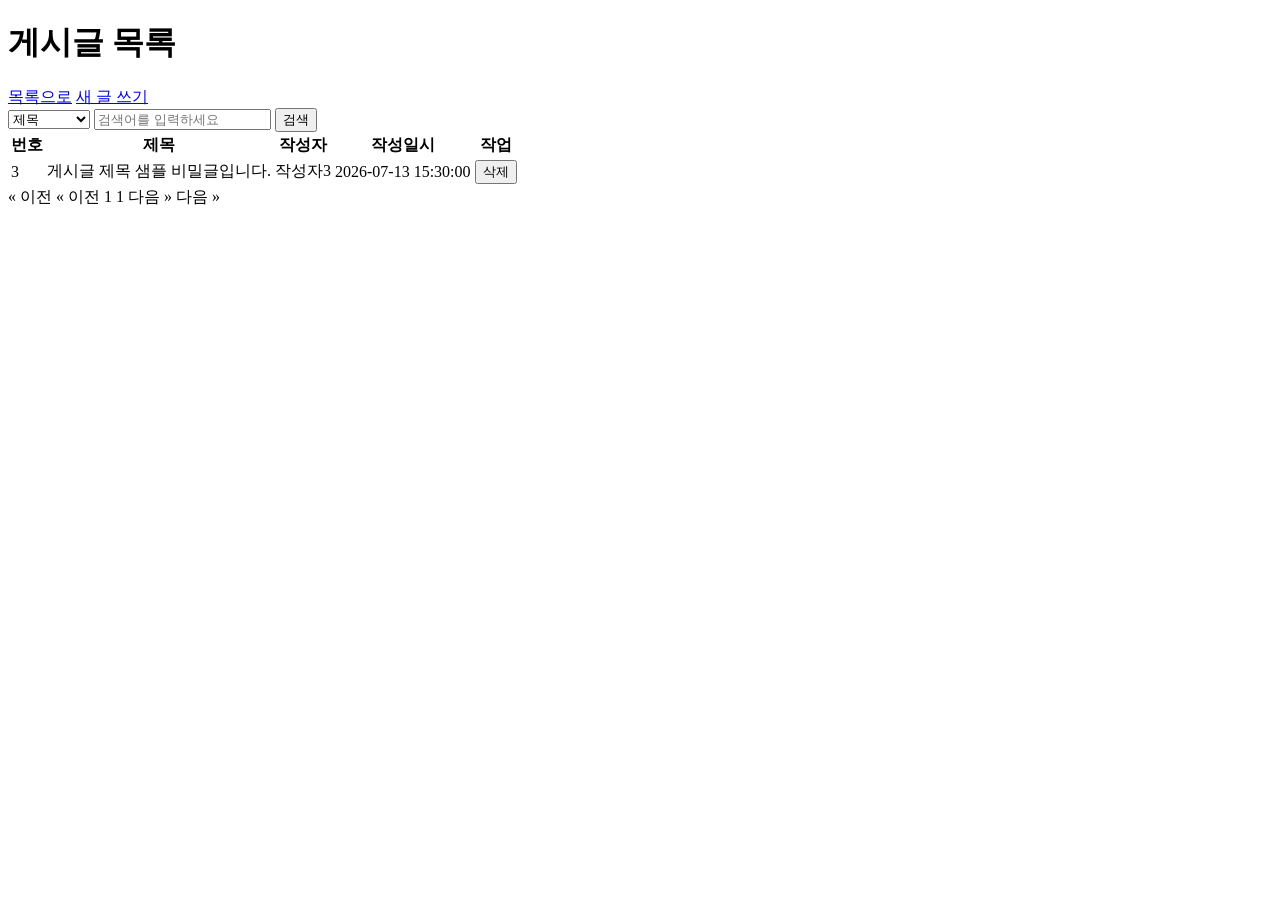
<file: project-board-image/src/main/resources/templates/board/list.html>
<!DOCTYPE html>
<html lang="ko" xmlns:th="http://www.thymeleaf.org">
<head>
  <meta charset="UTF-8">
  <title>스프링 게시판 - 목록</title>
  <link rel="stylesheet" th:href="@{/css/common.css}">
  <link rel="stylesheet" th:href="@{/css/list.css}">
</head>
<body>
  <div class="container">
    <th:block th:replace="~{layout/common :: nav-header('게시글 목록')}">
      <h1>게시글 목록</h1>
      <div class="nav">
        <a href="list">목록으로</a>
        <a href="write">새 글 쓰기</a>
      </div>
    </th:block>

    <div class="search-box">
      <form th:action="@{/post/list}" method="get">
        <select name="type">
          <option value="title" th:selected="${type == 'title'}">제목</option>
          <option value="content" th:selected="${type == 'content'}">내용</option>
          <option value="author" th:selected="${type == 'author'}">작성자</option>
          <option value="titleContent" th:selected="${type == 'titleContent' || type == null}">제목+내용</option>
        </select>
        <input type="text" name="keyword" th:value="${keyword}" placeholder="검색어를 입력하세요">
        <button type="submit" class="btn btn-secondary">검색</button>
      </form>
    </div>

    <table>
      <thead>
        <tr>
          <th>번호</th>
          <th>제목</th>
          <th>작성자</th>
          <th>작성일시</th>
          <th>작업</th>
        </tr>
      </thead>
      <tbody>

        <tr th:each="post : ${posts}">
          <td th:text="${post.id}">3</td>
          <td>
            <a th:unless="${post.isSecret}" th:href="@{detail(id=${post.id})}" th:text="${post.title}">게시글 제목 샘플</a>
            <span th:if="${post.isSecret}">비밀글입니다.</span>
          </td>
          <td th:text="${post.author}">작성자3</td>
          <td th:text="${#temporals.format(post.createdAt, 'yyyy-MM-dd HH:mm:ss')}">2026-07-13 15:30:00</td>
          <td>
            <form th:if="${session.loginMember != null and (session.loginMember.id == post.memberId or session.loginMember.role == 'admin')}"
                  th:action="@{delete(id=${post.id})}" method="POST">
              <button type="submit" class="btn btn-danger" onclick="return confirm('정말로 삭제하시겠습니까?');">삭제</button>
            </form>
          </td>
        </tr>

      </tbody>
    </table>

    <div class="pagination">
      <!-- 이전 페이지 버튼 -->
      <a th:if="${pageResponse.hasPrev}"
         th:href="@{/post/list(page=${pageResponse.page - 1}, type=${type}, keyword=${keyword})}">&laquo; 이전</a>
      <span th:unless="${pageResponse.hasPrev}" class="disabled">&laquo; 이전</span>

      <!-- 페이지 번호 목록 -->
      <th:block th:each="p : ${#numbers.sequence(pageResponse.startPage, pageResponse.endPage)}">
        <a th:if="${p != pageResponse.page}"
           th:href="@{/post/list(page=${p}, type=${type}, keyword=${keyword})}"
           th:text="${p}">1</a>
        <span th:if="${p == pageResponse.page}" class="active" th:text="${p}">1</span>
      </th:block>

      <!-- 다음 페이지 버튼 -->
      <a th:if="${pageResponse.hasNext}"
         th:href="@{/post/list(page=${pageResponse.page + 1}, type=${type}, keyword=${keyword})}">다음 &raquo;</a>
      <span th:unless="${pageResponse.hasNext}" class="disabled">다음 &raquo;</span>
    </div>
  </div>
</body>
</html>
</file>
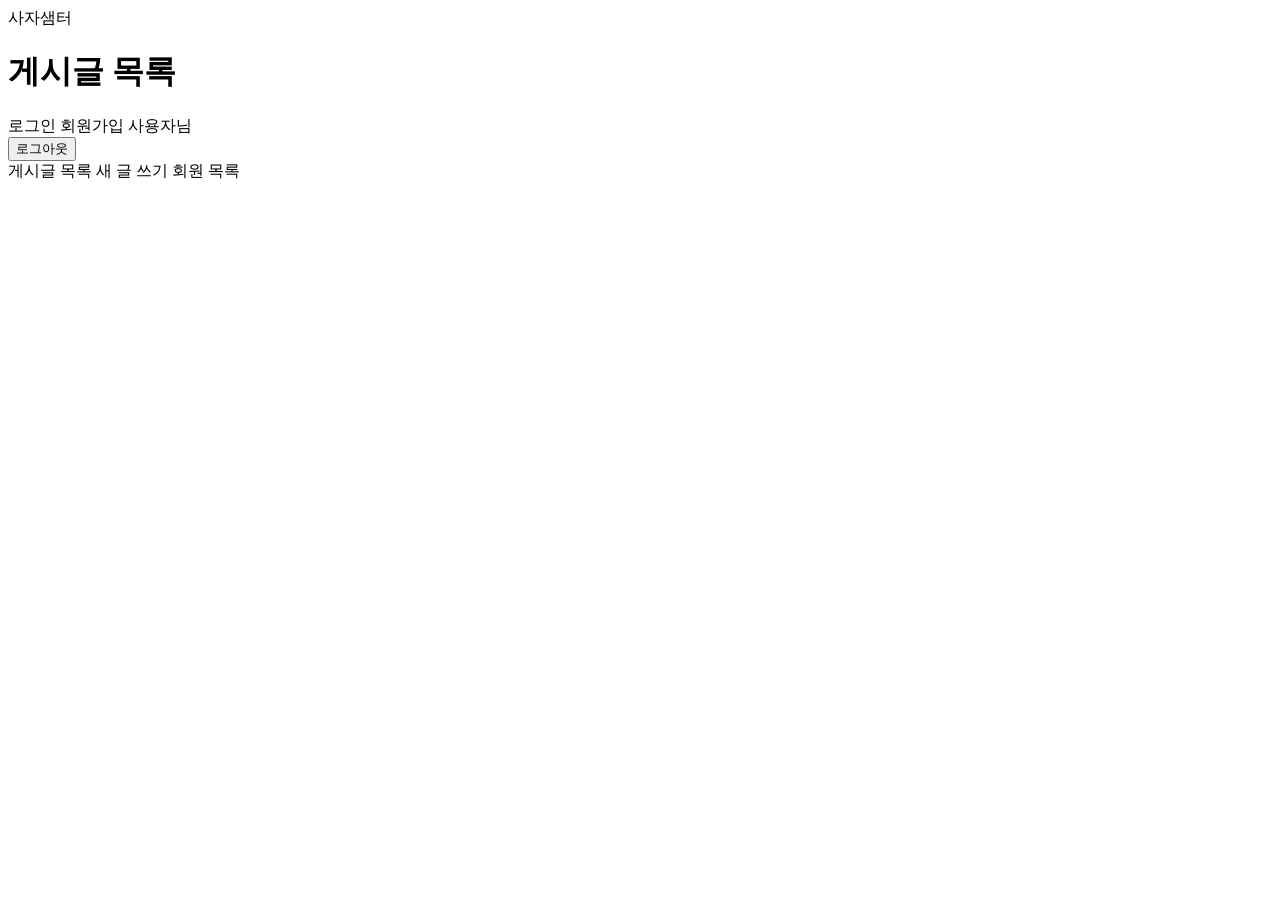
<file: project-board-image/src/main/resources/templates/layout/common.html>
<!DOCTYPE html>
<html lang="ko" xmlns:th="http://www.thymeleaf.org">
<head>
    <meta charset="UTF-8">
    <title>스프링 게시판 - 목록</title>
    <link rel="stylesheet" th:href="@{/css/common.css}">
    <link rel="stylesheet" th:href="@{/css/list.css}">
</head>
<body>
    <div class="container">
        <th:block th:fragment="nav-header(title)">
            <div class="header-top">
                <div class="service-logo"><a th:href="@{/post/list}">사자샘터</a></div>
                <h1 class="page-title" th:text="${title}">게시글 목록</h1>
                <div class="user-nav">
                    <th:block th:if="${session.loginMember == null}">
                        <a th:href="@{/member/login}">로그인</a>
                        <a th:href="@{/member/register}">회원가입</a>
                    </th:block>
                    <th:block th:if="${session.loginMember != null}">
                        <span class="user-welcome" th:text="${session.loginMember.username + '님'}">사용자님</span>
                        <form th:action="@{/member/logout}" method="post">
                            <button type="submit" class="btn-link">로그아웃</button>
                        </form>
                    </th:block>
                </div>
            </div>
            <div class="nav">
                <a th:href="@{/post/list}">게시글 목록</a>
                <a th:href="@{/post/write}">새 글 쓰기</a>
                <a th:href="@{/member/list}">회원 목록</a>
            </div>
        </th:block>
    </div>
</body>
</html>
</file>
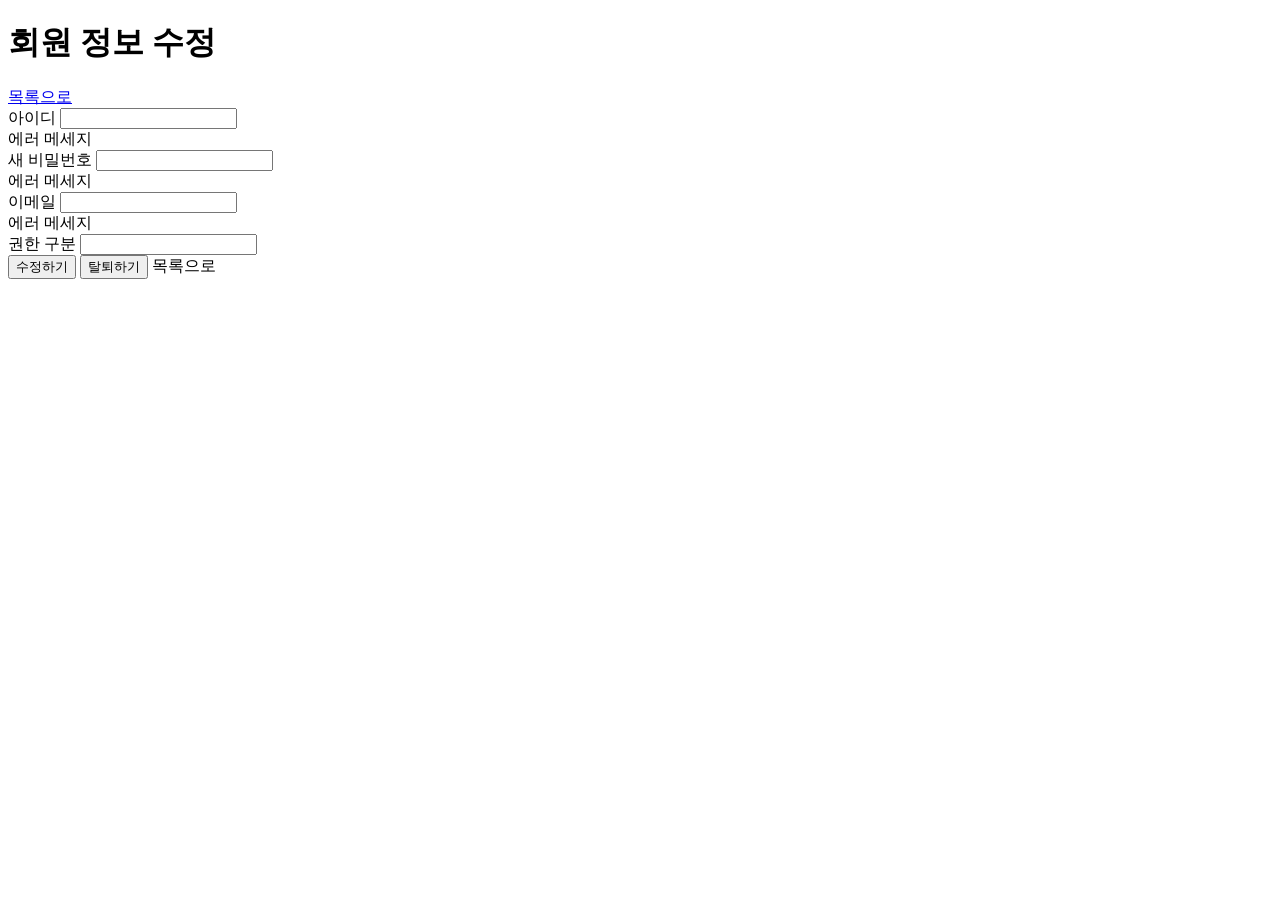
<file: project-board-image/src/main/resources/templates/member/edit.html>
<!DOCTYPE html>
<html lang="ko" xmlns:th="http://www.thymeleaf.org">
<head>
  <meta charset="UTF-8">
  <title>회원 정보 수정 및 탈퇴</title>
  <link rel="stylesheet" th:href="@{/css/common.css}">
  <link rel="stylesheet" th:href="@{/css/write.css}">
</head>
<body>
  <div class="container center-container">
    <th:block th:replace="~{layout/common :: nav-header('회원 정보 수정')}">
      <h1>회원 정보 수정</h1>
      <div class="nav">
        <a href="list">목록으로</a>
      </div>
    </th:block>

    <form th:action="@{edit}" method="post" th:object="${memberForm}">
      <input type="hidden" th:field="*{id}">
      <div class="form-group">
        <label for="username">아이디</label>
        <input type="text" id="username" th:field="*{username}" readonly>
        <div class="field-error" th:if="${#fields.hasErrors('username')}" th:errors="*{username}">에러 메세지</div>
      </div>
      <div class="form-group">
        <label for="password">새 비밀번호</label>
        <input type="password" id="password" th:field="*{password}">
        <div class="field-error" th:if="${#fields.hasErrors('password')}" th:errors="*{password}">에러 메세지</div>
      </div>
      <div class="form-group">
        <label for="email">이메일</label>
        <input type="email" id="email" th:field="*{email}">
        <div class="field-error" th:if="${#fields.hasErrors('email')}" th:errors="*{email}">에러 메세지</div>
      </div>
      <div class="form-group">
        <label for="role">권한 구분</label>
        <input type="text" id="role" th:field="*{role}" readonly>
      </div>
      <div class="form-actions">
        <button type="submit" class="btn">수정하기</button>
        <button type="submit" form="withdrawForm" class="btn btn-danger" onclick="return confirm('정말로 탈퇴하시겠습니까?');">탈퇴하기</button>
        <a th:href="@{list}" class="btn btn-secondary">목록으로</a>
      </div>
    </form>

    <form id="withdrawForm" th:action="@{withdraw}" method="post">
      <input type="hidden" name="id" th:value="${memberForm.id}">
    </form>
  </div>
</body>
</html>
</file>
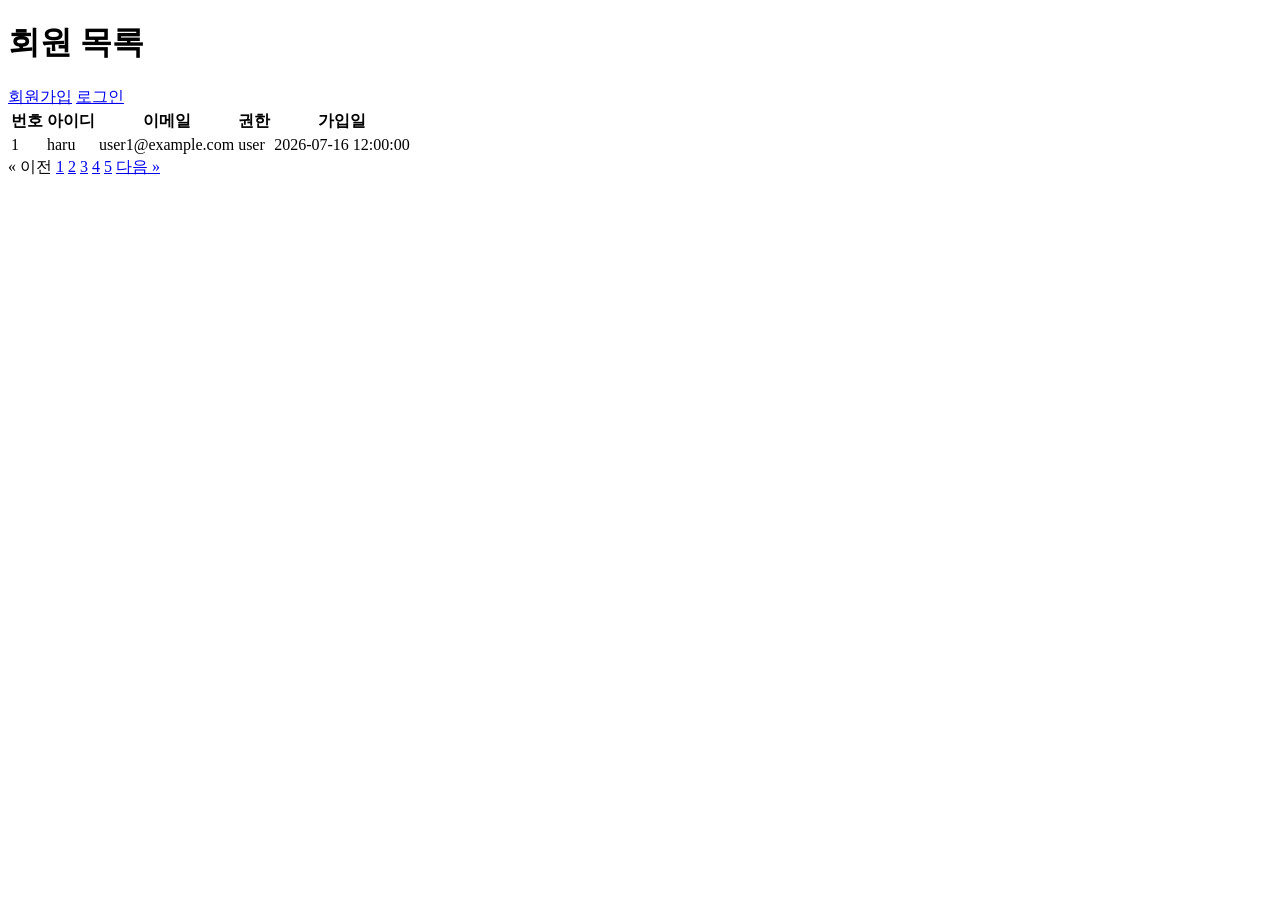
<file: project-board-image/src/main/resources/templates/member/list.html>
<!DOCTYPE html>
<html lang="ko" xmlns:th="http://www.thymeleaf.org">
<head>
  <meta charset="UTF-8">
  <title>회원 목록</title>
  <link rel="stylesheet" th:href="@{/css/common.css}">
  <link rel="stylesheet" th:href="@{/css/list.css}">
</head>
<body>
  <div class="container">
    <th:block th:replace="~{layout/common :: nav-header('회원 목록')}">
      <h1>회원 목록</h1>
      <div class="nav">
        <a href="register" class="btn">회원가입</a>
        <a href="login" class="btn btn-secondary">로그인</a>
      </div>
    </th:block>

    <table>
      <thead>
        <tr>
          <th>번호</th>
          <th>아이디</th>
          <th>이메일</th>
          <th>권한</th>
          <th>가입일</th>
        </tr>
      </thead>
      <tbody>
        <!-- 수강생 실습: 동적 데이터 바인딩 영역 -->
        <tr th:each="member : ${members}">
          <td th:text="${member.id}">1</td>
          <td><a th:href="@{edit(id=${member.id})}" th:text="${member.username}">haru</a></td>
          <td th:text="${member.email}">user1@example.com</td>
          <td th:text="${member.role}">user</td>
          <td th:text="${#temporals.format(member.createdAt, 'yyyy-MM-dd HH:mm:ss')}">2026-07-16 12:00:00</td>
        </tr>
      </tbody>
    </table>

    <div class="pagination">
      <span class="disabled">&laquo; 이전</span>
      <a href="#" class="active">1</a>
      <a href="#">2</a>
      <a href="#">3</a>
      <a href="#">4</a>
      <a href="#">5</a>
      <a href="#">다음 &raquo;</a>
    </div>
  </div>
</body>
</html>
</file>
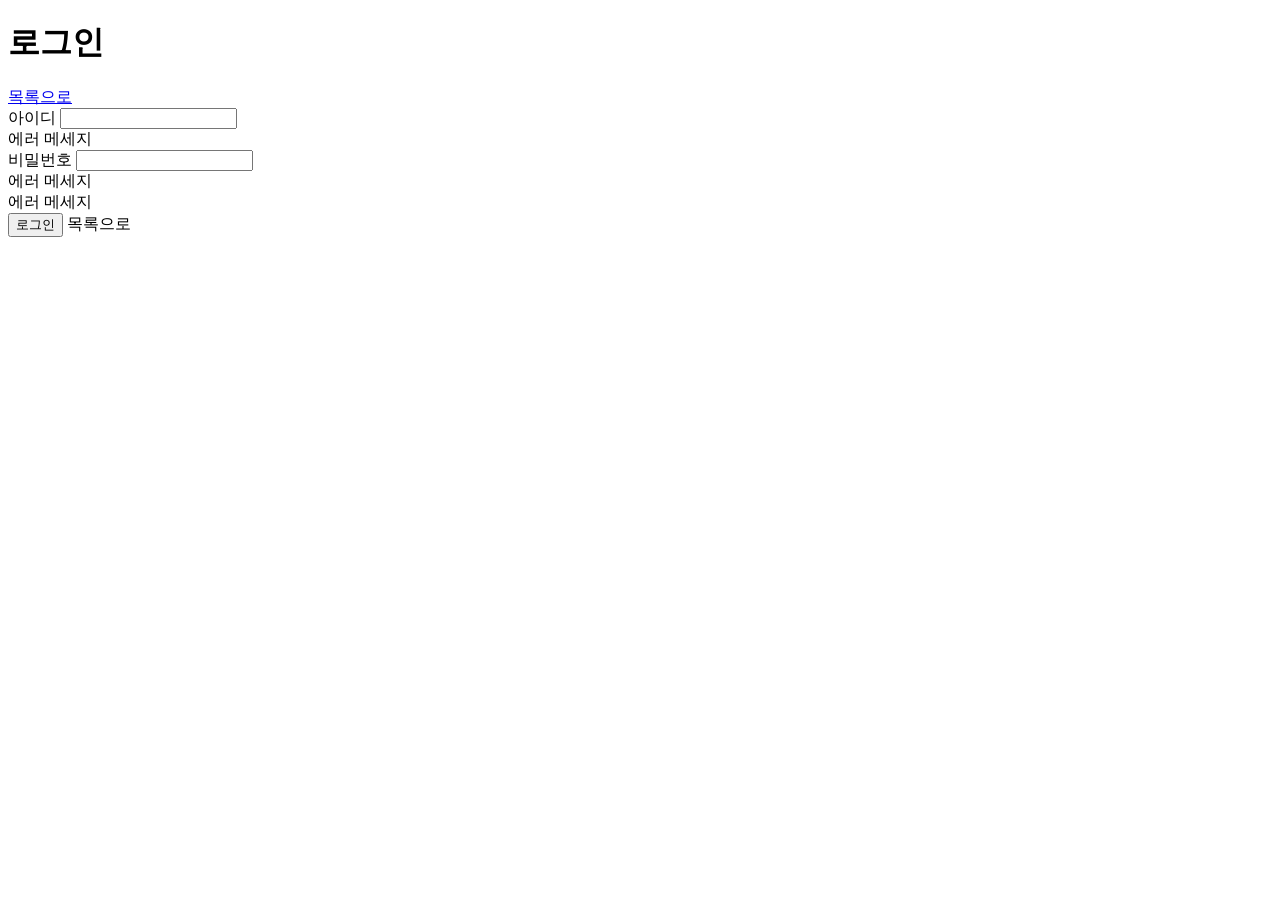
<file: project-board-image/src/main/resources/templates/member/login.html>
<!DOCTYPE html>
<html lang="ko" xmlns:th="http://www.thymeleaf.org">
<head>
  <meta charset="UTF-8">
  <title>로그인</title>
  <link rel="stylesheet" th:href="@{/css/common.css}">
  <link rel="stylesheet" th:href="@{/css/write.css}">
</head>
<body>
  <div class="container center-container">
    <th:block th:replace="~{layout/common :: nav-header('로그인')}">
      <h1>로그인</h1>
      <div class="nav">
        <a href="list">목록으로</a>
      </div>
    </th:block>

    <form th:action="@{login}" method="post" th:object="${loginForm}">
      <div class="form-group">
        <label for="username">아이디</label>
        <input type="text" id="username" th:field="*{username}" required>
        <div class="field-error" th:if="${#fields.hasErrors('username')}" th:errors="*{username}">에러 메세지</div>
      </div>
      <div class="form-group">
        <label for="password">비밀번호</label>
        <input type="password" id="password" th:field="*{password}"  required>
        <div class="field-error" th:if="${#fields.hasErrors('password')}" th:errors="*{password}">에러 메세지</div>
        <div class="field-error" th:if="${errorMessage}" th:text="${errorMessage}">에러 메세지</div>
      </div>
      <div class="form-actions">
        <button type="submit" class="btn">로그인</button>
        <a th:href="@{list}" class="btn btn-secondary">목록으로</a>
      </div>
    </form>
  </div>
</body>
</html>
</file>
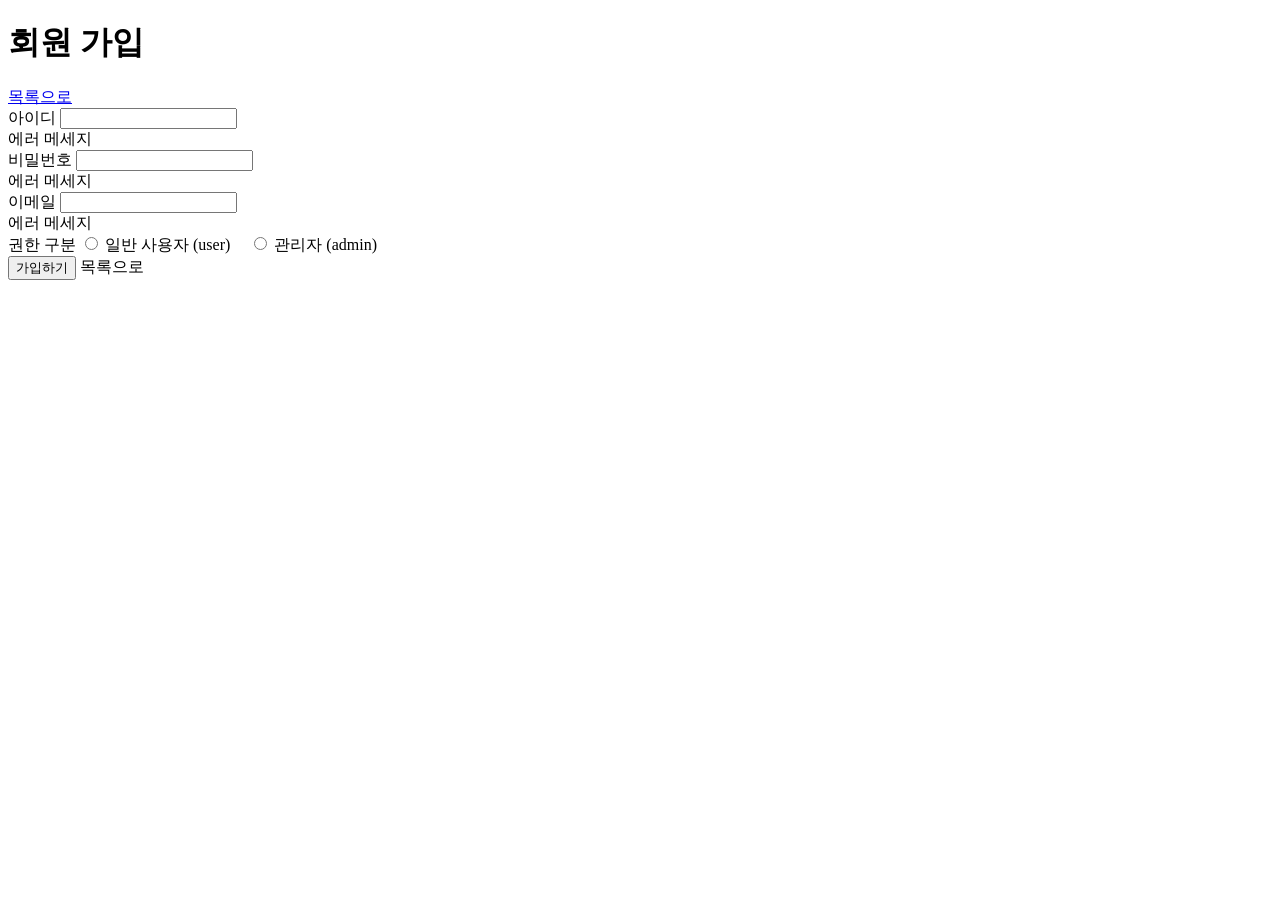
<file: project-board-image/src/main/resources/templates/member/register.html>
<!DOCTYPE html>
<html lang="ko" xmlns:th="http://www.thymeleaf.org">
<head>
  <meta charset="UTF-8">
  <title>회원 가입</title>
  <link rel="stylesheet" th:href="@{/css/common.css}">
  <link rel="stylesheet" th:href="@{/css/write.css}">
</head>
<body>
  <div class="container center-container">
    <th:block th:replace="~{layout/common :: nav-header('회원 가입')}">
      <h1>회원 가입</h1>
      <div class="nav">
        <a href="list">목록으로</a>
      </div>
    </th:block>

    <form th:action="@{register}" method="post" th:object="${memberForm}">
      <div class="form-group">
        <label for="username">아이디</label>
        <input type="text" id="username" th:field="*{username}" required>
        <div class="field-error" th:if="${#fields.hasErrors('username')}" th:errors="*{username}">에러 메세지</div>
      </div>
      <div class="form-group">
        <label for="password">비밀번호</label>
        <input type="password" id="password" th:field="*{password}" required>
        <div class="field-error" th:if="${#fields.hasErrors('password')}" th:errors="*{password}">에러 메세지</div>
      </div>
      <div class="form-group">
        <label for="email">이메일</label>
        <input type="email" id="email" th:field="*{email}">
        <div class="field-error" th:if="${#fields.hasErrors('email')}" th:errors="*{email}">에러 메세지</div>
      </div>
      <div class="form-group">
        <label>권한 구분</label>
        <label style="display:inline-block; font-weight:normal; margin-right: 15px;">
          <input type="radio" th:field="*{role}" value="user"> 일반 사용자 (user)
        </label>
        <label style="display:inline-block; font-weight:normal;">
          <input type="radio" th:field="*{role}" value="admin"> 관리자 (admin)
        </label>
      </div>
      <div class="form-actions">
        <button type="submit" class="btn">가입하기</button>
        <a th:href="@{list}" class="btn btn-secondary">목록으로</a>
      </div>
    </form>
  </div>
</body>
</html>
</file>
